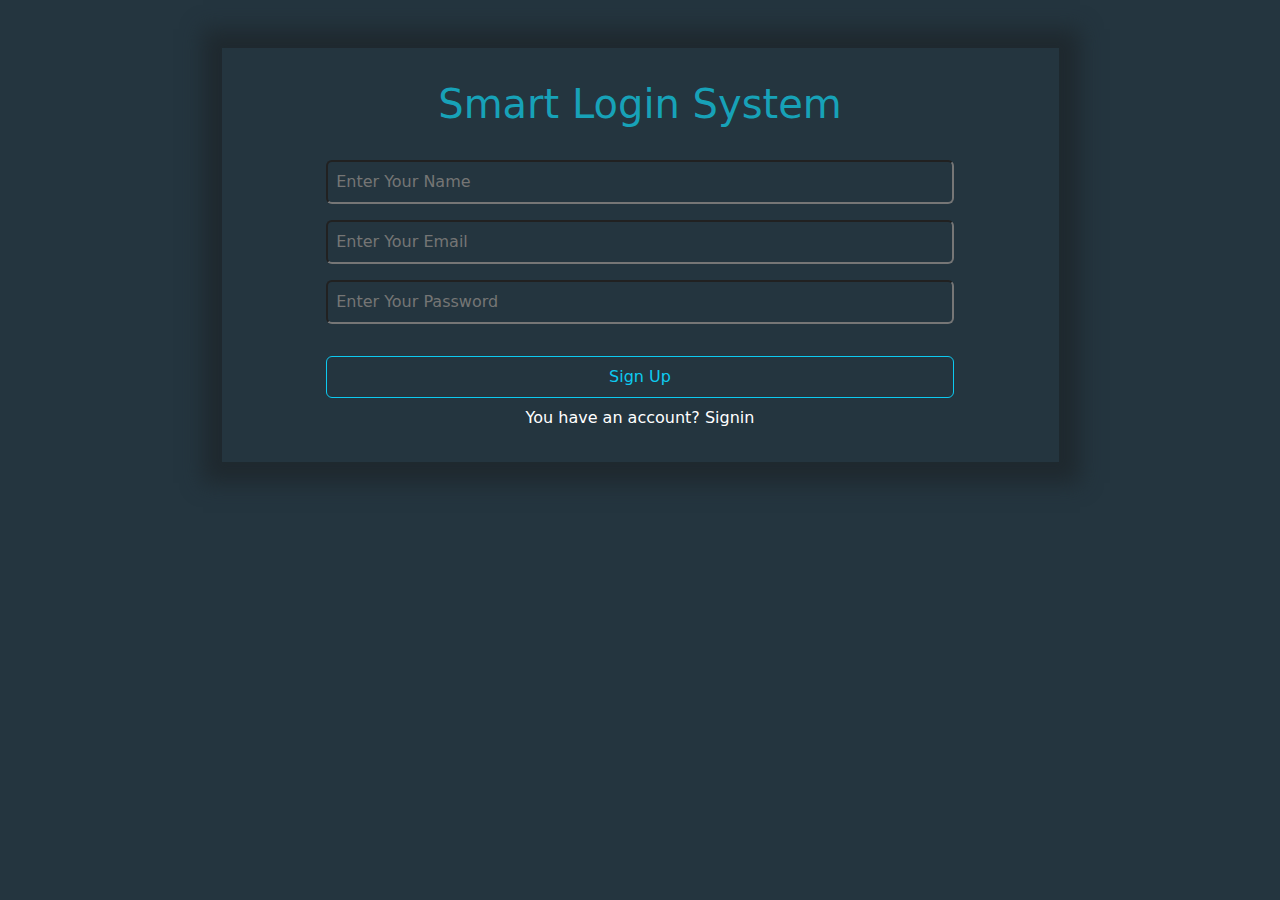
<file: index.html>
<!DOCTYPE html>
<html lang="en">
  <head>
    <meta charset="UTF-8" />
    <meta name="viewport" content="width=device-width, initial-scale=1.0" />
    <link rel="stylesheet" href="bootstrap.min.css" />
    <link rel="stylesheet" href="style.css" />
    <title>Login</title>
  </head>
  <body>
    <div class="container py-3">
      <div class="row py-3">
        <div class="col py-3">
          <div class="w-75 m-auto">
            <div
              class="main d-flex align-items-center justify-content-center flex-column py-3"
            >
              <h1 class="py-3">Smart Login System</h1>
              <input
                class="p-2 my-2 bg-transparent w-75 rounded text-white"
                type="name"
                name=""
                id="userName"
                placeholder="Enter Your Name"
              />
              <input
                class="p-2 my-2 bg-transparent w-75 rounded text-white"
                type="email"
                name=""
                id="userEmail"
                placeholder="Enter Your Email"
              />
              <input
                class="p-2 my-2 bg-transparent w-75 rounded text-white"
                type="password"
                name=""
                id="userPassword"
                placeholder="Enter Your Password"
              />
              <p></p>
              <button class="py-2 my-2 btn btn-outline-info w-75">Sign Up</button>
              <p  class="text-white" >
                You have an account?
                <a class="text-decoration-none text-white" href="./Signin.html"
                  >Signin</a
                >
              </p>
            </div>
          </div>
        </div>
      </div>
    </div>

    <script src="jquery-3.6.3.js"></script>
    <script src="bootstrap.bundle.min.js"></script>
    <script src="main.js"></script>
  </body>
</html>
</file>
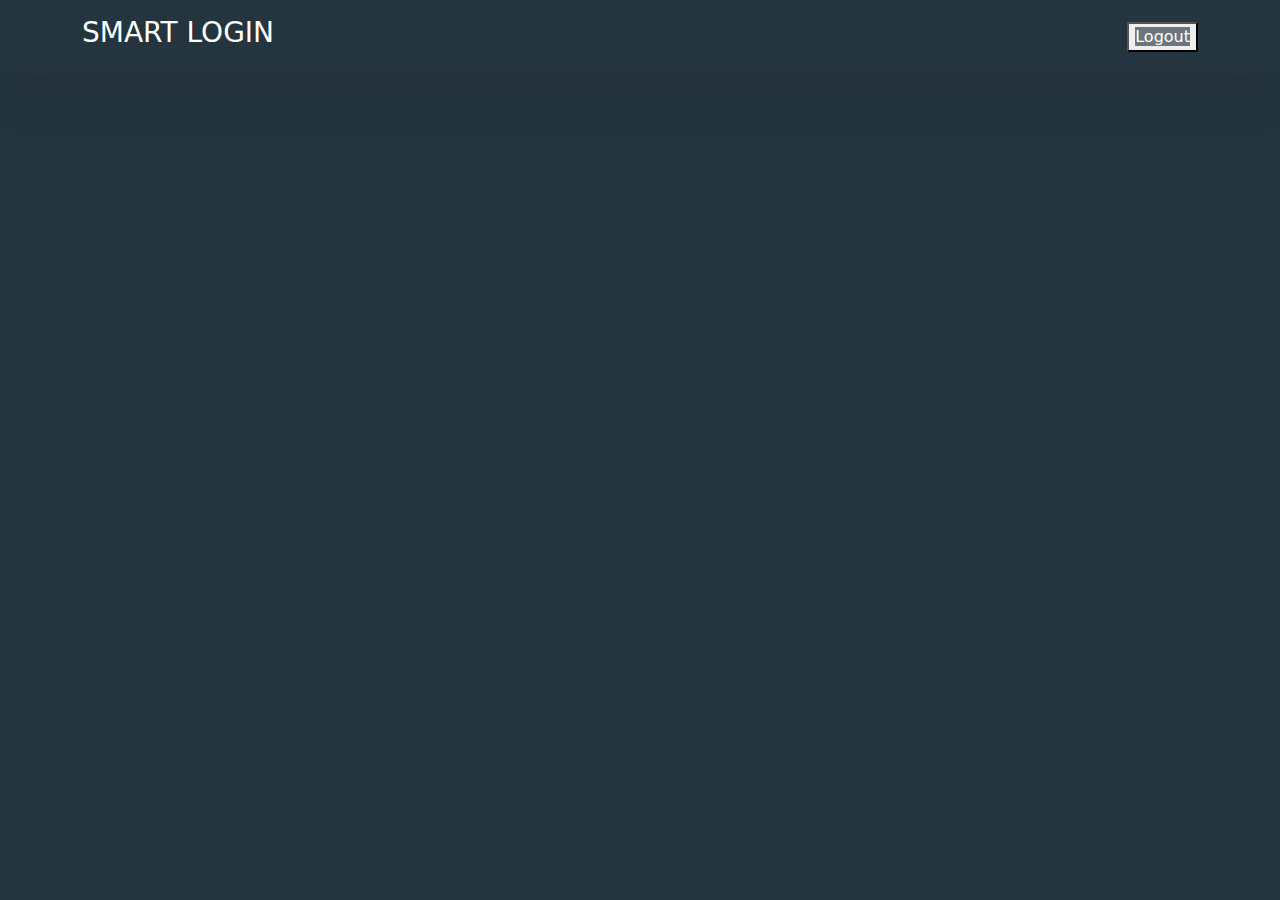
<file: home.html>
<!DOCTYPE html>
<html lang="en">
  <head>
    <meta charset="UTF-8" />
    <meta name="viewport" content="width=device-width, initial-scale=1.0" />
    <link rel="stylesheet" href="bootstrap.min.css" />
    <link rel="stylesheet" href="style.css" />
    <title>Login</title>
  </head>
  <body>
    <nav class="navbar shadow-lg p-3 mb-5 rounded">
      <div class="container">
        <h2 class="text-white fs-3">SMART LOGIN</h2>

        <button>
          <a
            class="btn-outline-info text-bg-secondary text-decoration-none"
            href="#"
            >Logout</a
          >
        </button>
      </div>
    </nav>

    <div class="container">
      <h1></h1>
    </div>

    <!-- <div class="bg-danger">
      <nav class="navbar navbar-expand-lg bg-body-tertiary w-100">
        <div class="mainNav container-fluid">
          <a class="navbar-brand text-white" href="#">SMART LOGIN</a>
          <button
            class="navbar-toggler text-white"
            type="button"
            data-bs-toggle="collapse"
            data-bs-target="#navbarNavDropdown"
            aria-controls="navbarNavDropdown"
            aria-expanded="false"
            aria-label="Toggle navigation"
          >
            <span class="navbar-toggler-icon"></span>
          </button>
          <div class="collapse navbar-collapse" id="navbarNavDropdown">
            <ul class="navbar-nav">
              <li class="nav-item dropdown">
                <a
                  class="nav-link dropdown-toggle text-white"
                  href="#"
                  role="button"
                  data-bs-toggle="dropdown"
                  aria-expanded="false"
                >
                  Logout
                </a>
              </li>
            </ul>
          </div>
        </div>
      </nav>
    </div>
    <div class="container py-3">
      <div class="row py-3">
        <div class="col py-3"></div>
      </div>
    </div> -->

    <script src="jquery-3.6.3.js"></script>
    <script src="bootstrap.bundle.min.js"></script>
    <script src="main.js"></script>
  </body>
</html>
</file>
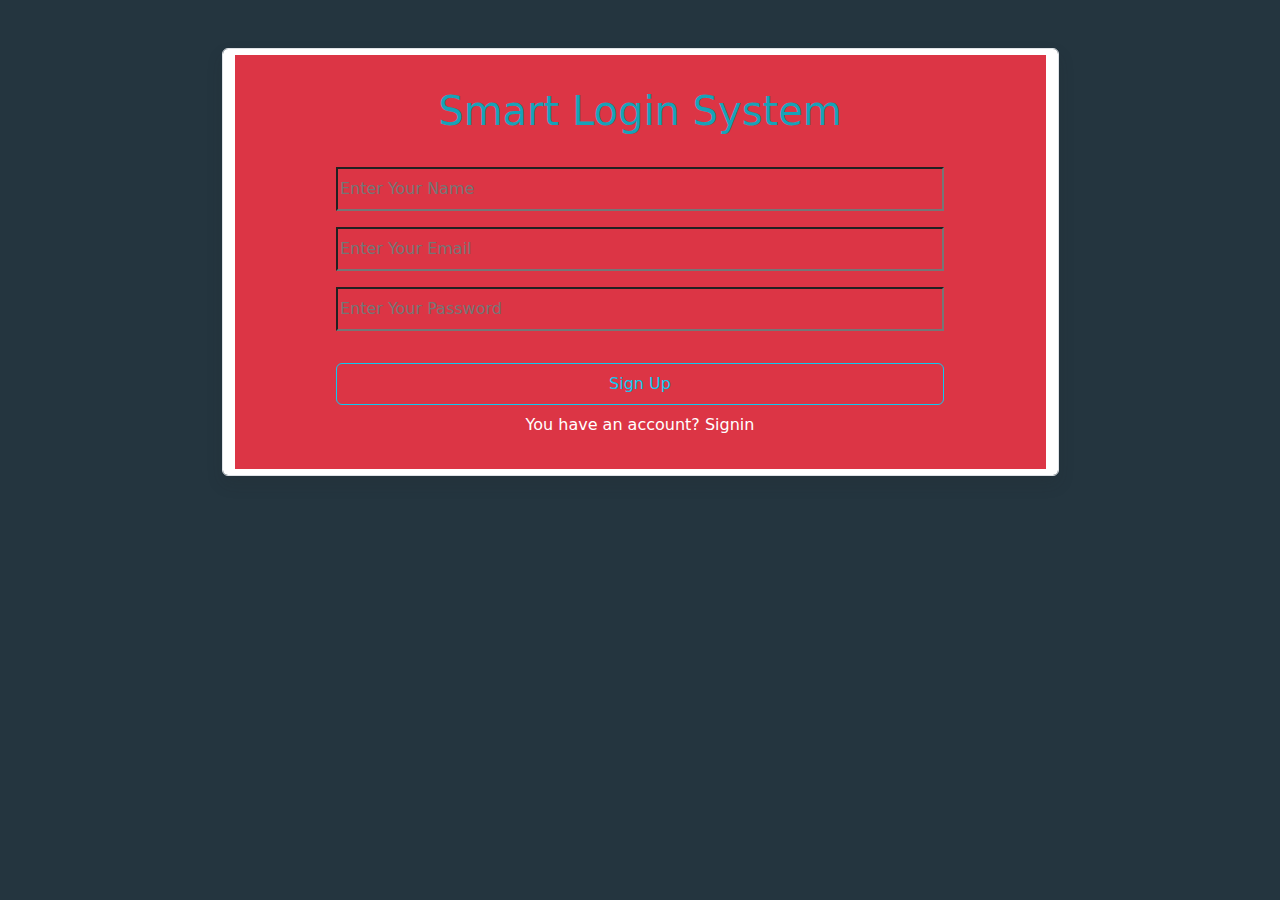
<file: Signin.html>
<!DOCTYPE html>
<html lang="en">
  <head>
    <meta charset="UTF-8" />
    <meta name="viewport" content="width=device-width, initial-scale=1.0" />
    <link rel="stylesheet" href="bootstrap.min.css" />
    <link rel="stylesheet" href="style.css" />
    <title>Login</title>
  </head>
  <body>
    <div class="container py-3">
      <div class="row py-3">
        <div class="col py-3">
          <div class="form-control w-75 m-auto shadow">
            <div
              class="d-flex align-items-center justify-content-center flex-column bg-danger py-3"
            >
              <h1 class="py-3">Smart Login System</h1>
              <input
                class="py-2 my-2 bg-transparent w-75"
                type="name"
                name=""
                id=""
                placeholder="Enter Your Name"
              />
              <input
                class="py-2 my-2 bg-transparent w-75"
                type="email"
                name=""
                id=""
                placeholder="Enter Your Email"
              />
              <input
                class="py-2 my-2 bg-transparent w-75"
                type="password"
                name=""
                id=""
                placeholder="Enter Your Password"
              />
              <p></p>
              <button class="py-2 my-2 btn btn-outline-info w-75">Sign Up</button>
              <p  class="text-white" >
                You have an account?
                <a class="text-decoration-none text-white" href="./Signin.html"
                  >Signin</a
                >
              </p>
            </div>
          </div>
        </div>
      </div>
    </div>

    <script src="jquery-3.6.3.js"></script>
    <script src="bootstrap.bundle.min.js"></script>
    <script src="main.js"></script>
  </body>
</html>
</file>
<file: style.css>
body {
  background: #24353f;
}

.main {
  background: #24353f;
  box-shadow: 1px 1px 20px 20px #1f292f;
}

.mainNav {
  background: #24353f;
}

h1 {
  color: #17a2b8;
}
</file>
